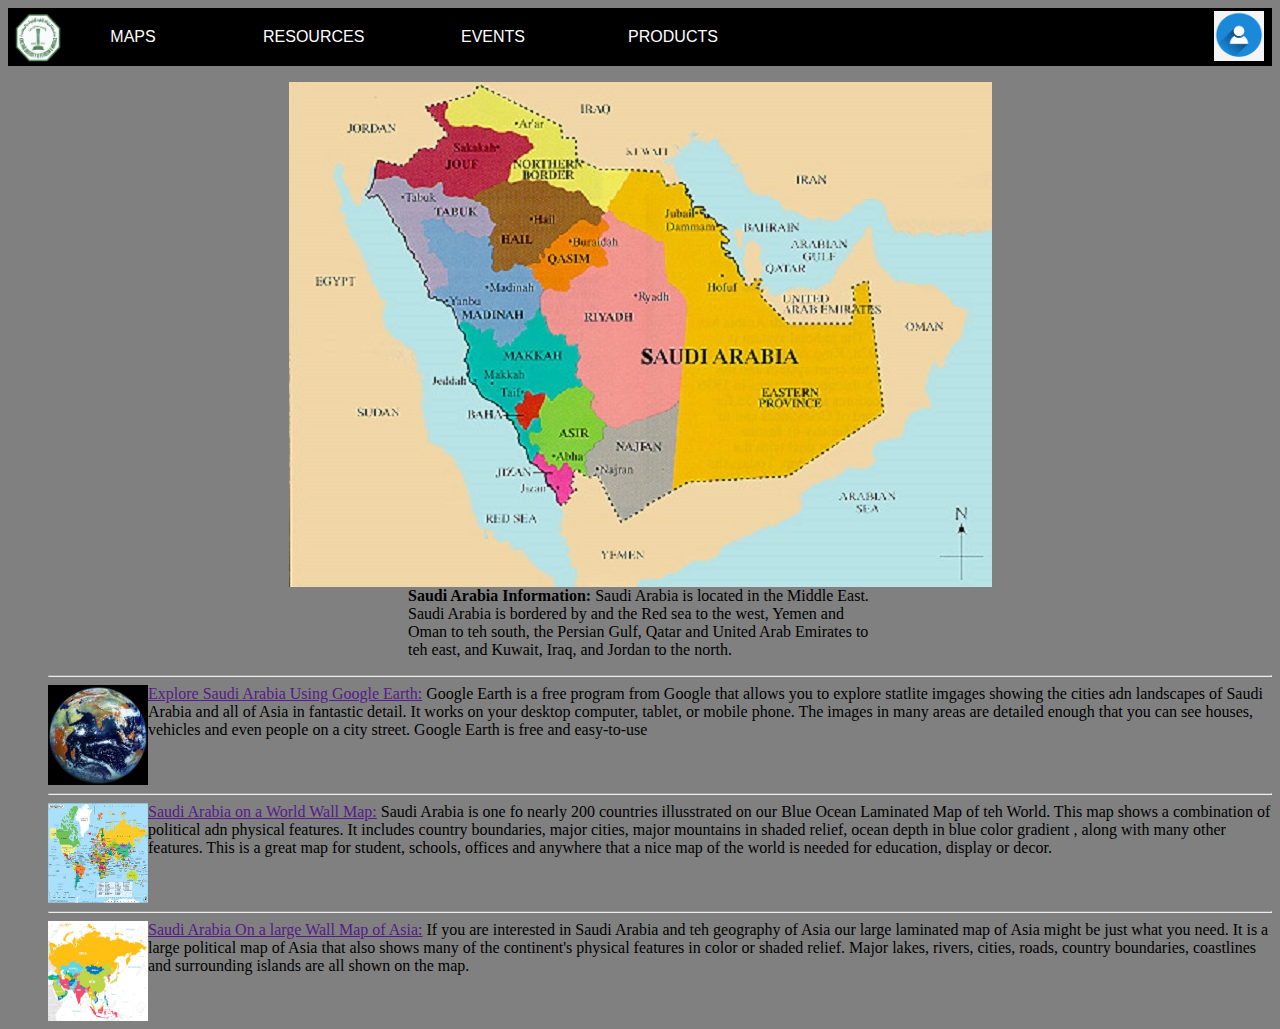
<file: index.html>
<!DOCTYPE html>
<html>
<head>
	<title>saudi news </title>
	<link rel="stylesheet" href="css/style.css">
	<style >
		
		figcaption{
			text-align: left;
			display: inline-block;
			margin-left: 360px;
			margin-right: 350px;
	
		}

		.artical{
			display: inline-flex;
			vertical-align:top;
			padding-left: 40px;
		}
		hr{
			margin-left: 40px;
		}


	</style>
</head>
	<body>
		<header>
			<div class="logo">
		<a href="index.html">
			<img src="image/kfupm.jpg" alt="kfupm logo" width="50" height="50">
		</a>
	</div>
<nav>
<ul>
	<li class="menubar"  >
		<a href="index.html">MAPS</a>
	</li>
	<li class="menubar" >
		<a href="index.html">RESOURCES</a>
	</li >
	<li class="menubar" >
		<a href="index.html">EVENTS</a>
	</li>
	<li class="menubar" >
		<a href="index.html">PRODUCTS</a>
	</li>
	
</ul>
</nav>
	<div class="signin">
		<a href="pages/signin.html">
			<img src="image/singin.jpg" alt="signin logo" width="50" height="50">
		</a>
	</div>

	</header>

		<figure>
			<img class="center" src="image/saudi.jpg" alt="saudi arabia map" usemap="#saudi">
				<figcaption><b>Saudi Arabia Information:</b> Saudi Arabia is located in the Middle East. Saudi Arabia is bordered	by and the Red sea to the west, Yemen and Oman to teh south, the Persian Gulf, Qatar
				and United Arab Emirates to teh east, and Kuwait, Iraq, and Jordan to the north.
				</figcaption>
			<map name="saudi">
    			<area  alt="riyadh" title="this riyadh" href="pages/riyadh.html" coords="328,347,392,321,395,270,398,222,383,205,379,166,352,150,333,140,320,133,322,154,315,158,320,169,323,176,323,183,314,187,297,189,305,189,294,196,288,201,281,210,268,212,257,214,257,225,255,234,260,240,263,248,268,252,284,260,292,264,293,274,292,283,291,297,304,308,309,322,309,330" shape="poly">
    			<area alt="eastren provenice" title="eastren provenice" href="pages/eastren.html" coords="342,84,367,84,376,97,393,98,394,106,401,118,411,119,413,131,428,137,437,153,430,161,437,165,439,174,445,174,458,197,469,192,467,206,499,237,561,236,562,201,575,197,581,232,587,262,590,291,591,325,501,384,406,392,384,400,391,356,396,334,396,296,397,247,396,215,384,202,374,158,335,136,323,126,325,115" shape="poly">
    			<area title="makkah" alt="makkah" href="pages/makkah.html" coords="251,226,258,247,270,255,278,264,292,268,287,279,286,295,290,304,265,316,251,344,243,359,249,363,243,372,231,359,223,342,218,326,205,320,195,312,182,292,176,249,193,248,207,259,212,265,221,259,236,247" shape="poly">
			</map>
		</figure>

		<hr>
		<div class="artical">
			<img src="image/earth.jpg" alt="earth image" width="100" height="100">
			<span ><a href="">Explore Saudi Arabia Using Google Earth:</a> Google Earth is a free program from Google that allows you to explore statlite imgages showing the cities adn landscapes of Saudi Arabia and all of Asia in fantastic detail. It works on your desktop computer, tablet, or mobile phone. The images in many areas are detailed enough that you can see houses, vehicles and even people on a city street. Google Earth is free and easy-to-use</span>
		</div>
		<hr>


		<div class="artical">
			<img src="image/map.jpg"  alt="earth map" width="100" height="100">
			<span><a href=""> Saudi Arabia on a World Wall Map:</a> Saudi Arabia is one fo nearly 200 countries illusstrated on our Blue Ocean Laminated Map of teh World. This map shows a combination of political adn physical features. It includes country boundaries, major cities, major mountains in shaded relief, ocean depth in blue color gradient , along with many other features. This is a great map for student, schools, offices and anywhere that a nice map of the world is needed for education, display or decor.</span>
		</div>
		<hr>


		<div class="artical">
			<img src="image/aisa.jpg" alt="asia map" width="100" height="100" >
			<span><a href="">Saudi Arabia On a large Wall Map of Asia:</a> If you are interested in Saudi Arabia and teh geography of Asia our large laminated map of Asia might be just what you need. It is a large political map of Asia that also shows many of the continent's physical features in color or shaded relief. Major lakes, rivers, cities, roads, country boundaries, coastlines and surrounding islands are all shown on the map.</span>
	
		</div>


	</body>
</html>
</file>
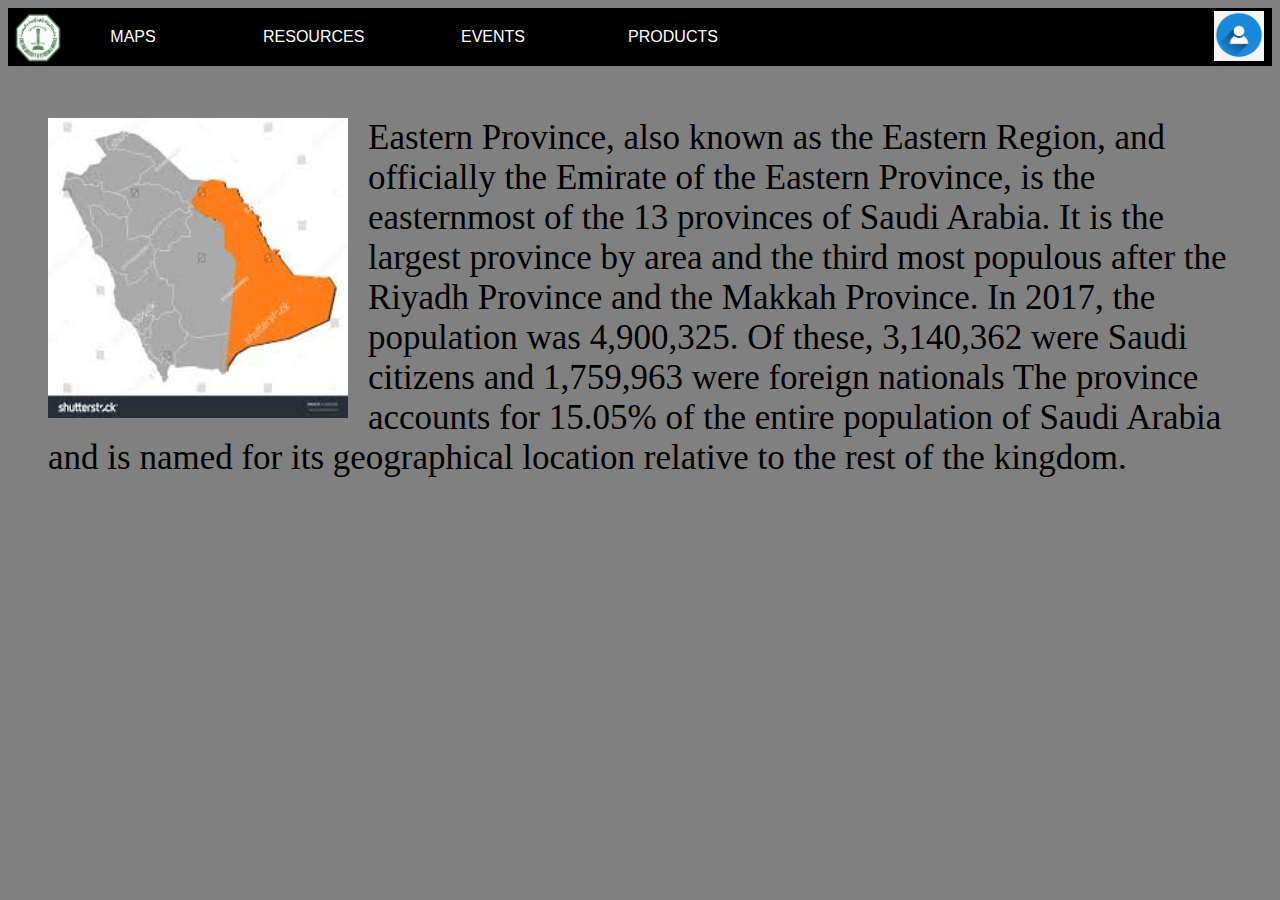
<file: pages/eastren.html>
<!DOCTYPE html>
<html>
	<head>
		<title>Eastren province</title>
     <link rel="stylesheet" href="../css/style.css">
     <style >
     	.main{
     		float: left;
     		margin-right: 20px;
     	}
     	figcaption{
     		font-size: 35px;
     	}
     </style>
	</head>
	<body>
		<header>
      <div class="logo">
    <a href="../index.html">
      <img src="../image/kfupm.jpg" alt="kfupm logo" width="50" height="50">
    </a>
  </div>
<nav>
<ul>
  <li class="menubar"  >
    <a href="../index.html">MAPS</a>
  </li>
  <li class="menubar" >
    <a href="../index.html">RESOURCES</a>
  </li >
  <li class="menubar" >
    <a href="../index.html">EVENTS</a>
  </li>
  <li class="menubar" >
    <a href="../index.html">PRODUCTS</a>
  </li>
  
</ul>
</nav>
  <div class="signin">
    <a href="signin.html">
      <img src="../image/singin.jpg" alt="signin logo" width="50" height="50">
    </a>
  </div>

  </header> <br> <br>
  <figure>
  	<img class="main" src="../image/eastern.jpg"  alt="eastern province borders in map" width="300" height="300">
  	<figcaption> Eastern Province, also known as the Eastern Region, and officially the Emirate of the Eastern Province, is the easternmost of the 13 provinces of Saudi Arabia. It is the largest province by area and the third most populous after the Riyadh Province and the Makkah Province. In 2017, the population was 4,900,325. Of these, 3,140,362 were Saudi citizens and 1,759,963 were foreign nationals The province accounts for 15.05% of the entire population of Saudi Arabia and is named for its geographical location relative to the rest of the kingdom.
				</figcaption>
  	
  </figure>

</body>
</html>
</file>
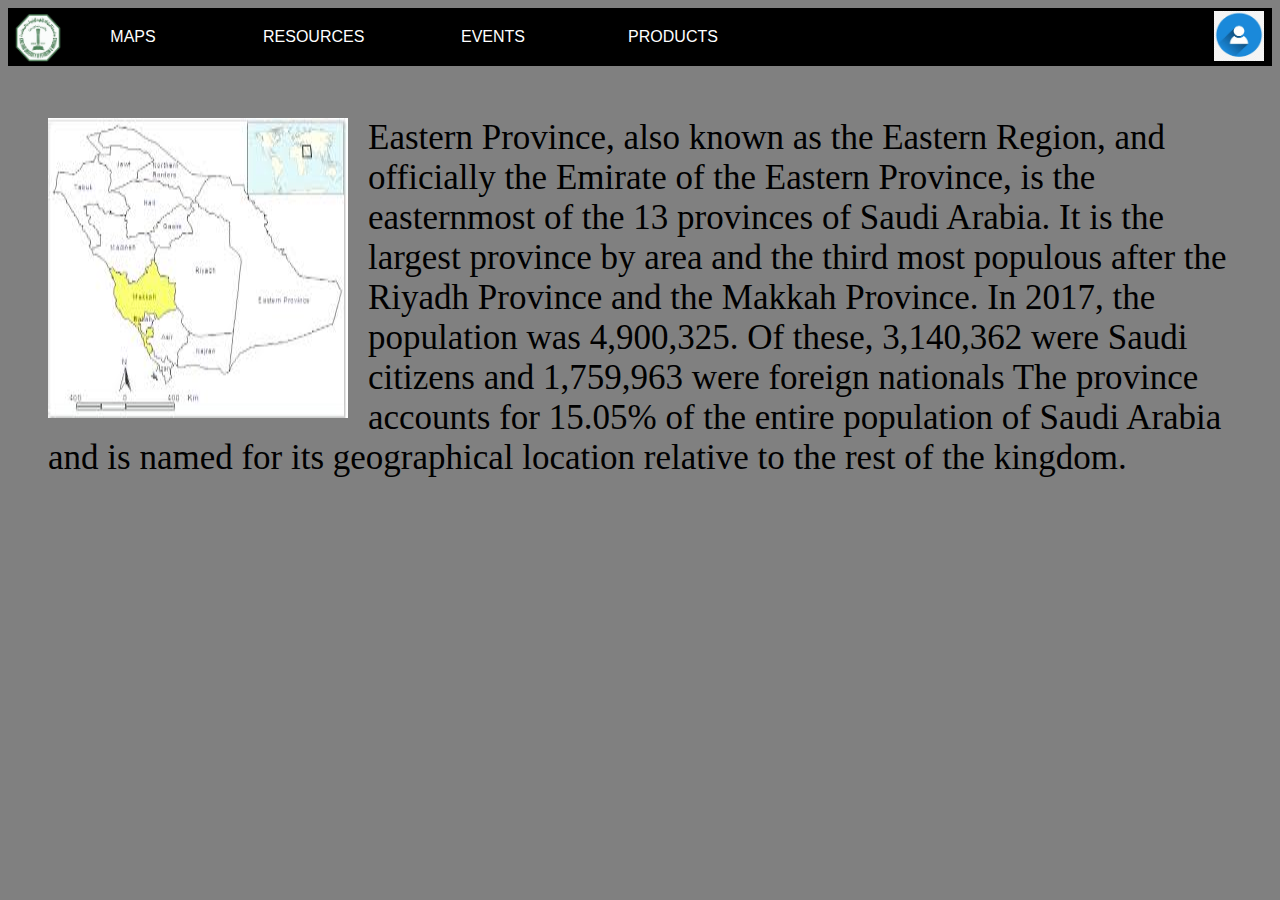
<file: pages/makkah.html>
<!DOCTYPE html>
<html>
	<head>
		<title>Makkah</title>
     <link rel="stylesheet" href="../css/style.css">
     <style >
     	.main{
     		float: left;
     		margin-right: 20px;
     	}
     	figcaption{
     		font-size: 35px;
     	}
     </style>
	</head>
	<body>
		<header>
      <div class="logo">
    <a href="../index.html">
      <img src="../image/kfupm.jpg" alt="kfupm logo" width="50" height="50">
    </a>
  </div>
<nav>
<ul>
  <li class="menubar"  >
    <a href="../index.html">MAPS</a>
  </li>
  <li class="menubar" >
    <a href="../index.html">RESOURCES</a>
  </li >
  <li class="menubar" >
    <a href="../index.html">EVENTS</a>
  </li>
  <li class="menubar" >
    <a href="../index.html">PRODUCTS</a>
  </li>
  
</ul>
</nav>
  <div class="signin">
    <a href="signin.html">
      <img src="../image/singin.jpg" alt="sign in logo" width="50" height="50">
    </a>
  </div>

  </header> <br> <br>
  <figure>
  	<img class="main" src="../image/makkah.jpg" alt="makkah borders in map" width="300" height="300">
  	<figcaption> Eastern Province, also known as the Eastern Region, and officially the Emirate of the Eastern Province, is the easternmost of the 13 provinces of Saudi Arabia. It is the largest province by area and the third most populous after the Riyadh Province and the Makkah Province. In 2017, the population was 4,900,325. Of these, 3,140,362 were Saudi citizens and 1,759,963 were foreign nationals The province accounts for 15.05% of the entire population of Saudi Arabia and is named for its geographical location relative to the rest of the kingdom.
				</figcaption>
  	
  </figure>

</body>
</html>
</file>
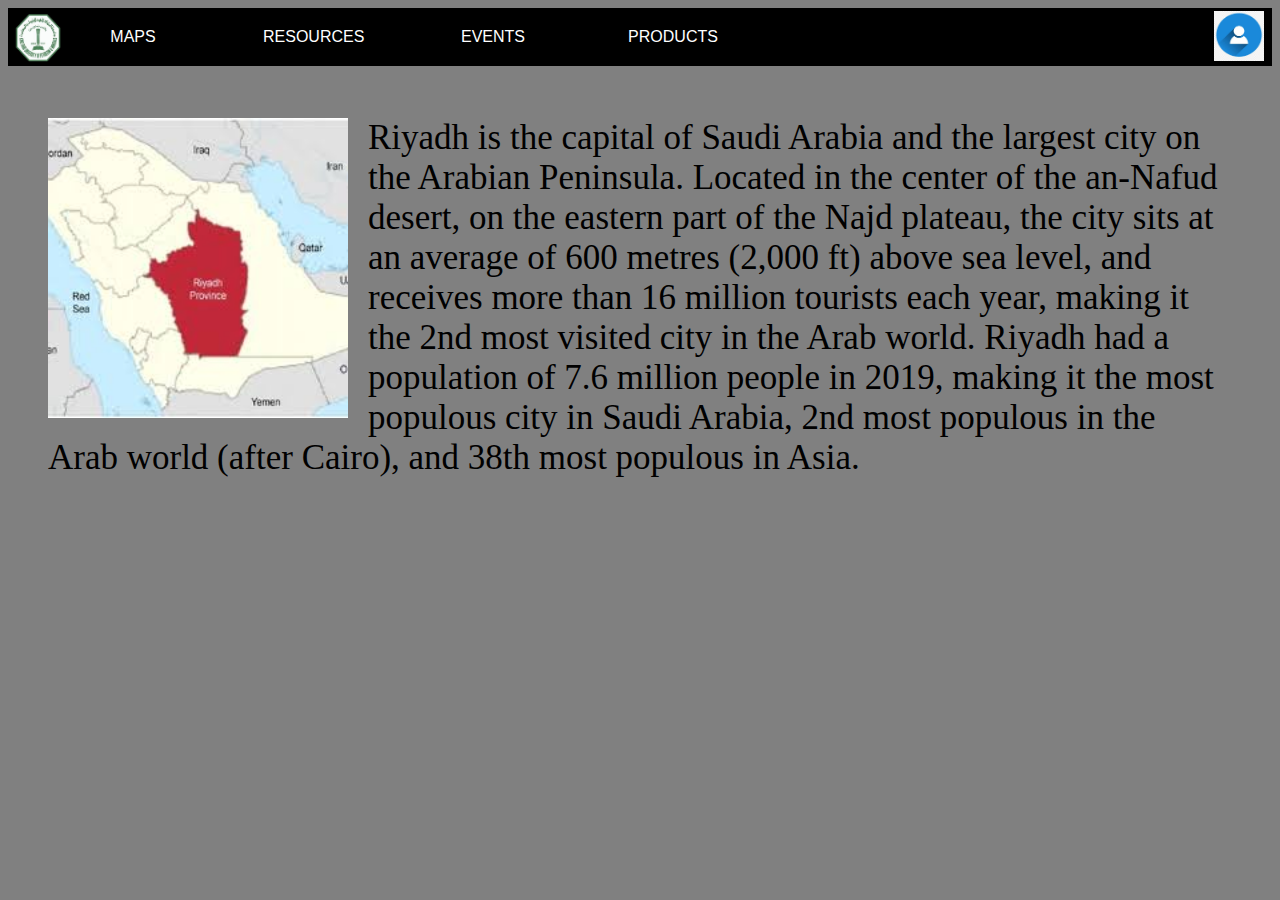
<file: pages/riyadh.html>
<!DOCTYPE html>
<html>
	<head>
		<title>Riyadh</title>
     <link rel="stylesheet" href="../css/style.css">
     <style >
     	.main{
     		float: left;
     		margin-right: 20px;
     	}
     	figcaption{
     		font-size: 35px;
     	}
     </style>
	</head>
	<body>
		<header>
      <div class="logo">
    <a href="../index.html">
      <img src="../image/kfupm.jpg" alt="kfupm logo" width="50" height="50">
    </a>
  </div>
<nav>
<ul>
  <li class="menubar"  >
    <a href="../index.html">MAPS</a>
  </li>
  <li class="menubar" >
    <a href="../index.html">RESOURCES</a>
  </li >
  <li class="menubar" >
    <a href="../index.html">EVENTS</a>
  </li>
  <li class="menubar" >
    <a href="../index.html">PRODUCTS</a>
  </li>
  
</ul>
</nav>
  <div class="signin">
    <a href="signin.html">
      <img src="../image/singin.jpg" alt="signin logo" width="50" height="50">
    </a>
  </div>

  </header> <br> <br>
  <figure>
  	<img class="main" src="../image/riyadh.jpg" width="300" alt="riyadh map" height="300">
  	<figcaption> Riyadh is the capital of Saudi Arabia and the largest city on the Arabian Peninsula. Located in the center of the an-Nafud desert, on the eastern part of the Najd plateau, the city sits at an average of 600 metres (2,000 ft) above sea level, and receives more than 16 million tourists each year, making it the 2nd most visited city in the Arab world. Riyadh had a population of 7.6 million people in 2019, making it the most populous city in Saudi Arabia, 2nd most populous in the Arab world (after Cairo), and 38th most populous in Asia.</figcaption>
  	
  </figure>

</body>
</html>
</file>
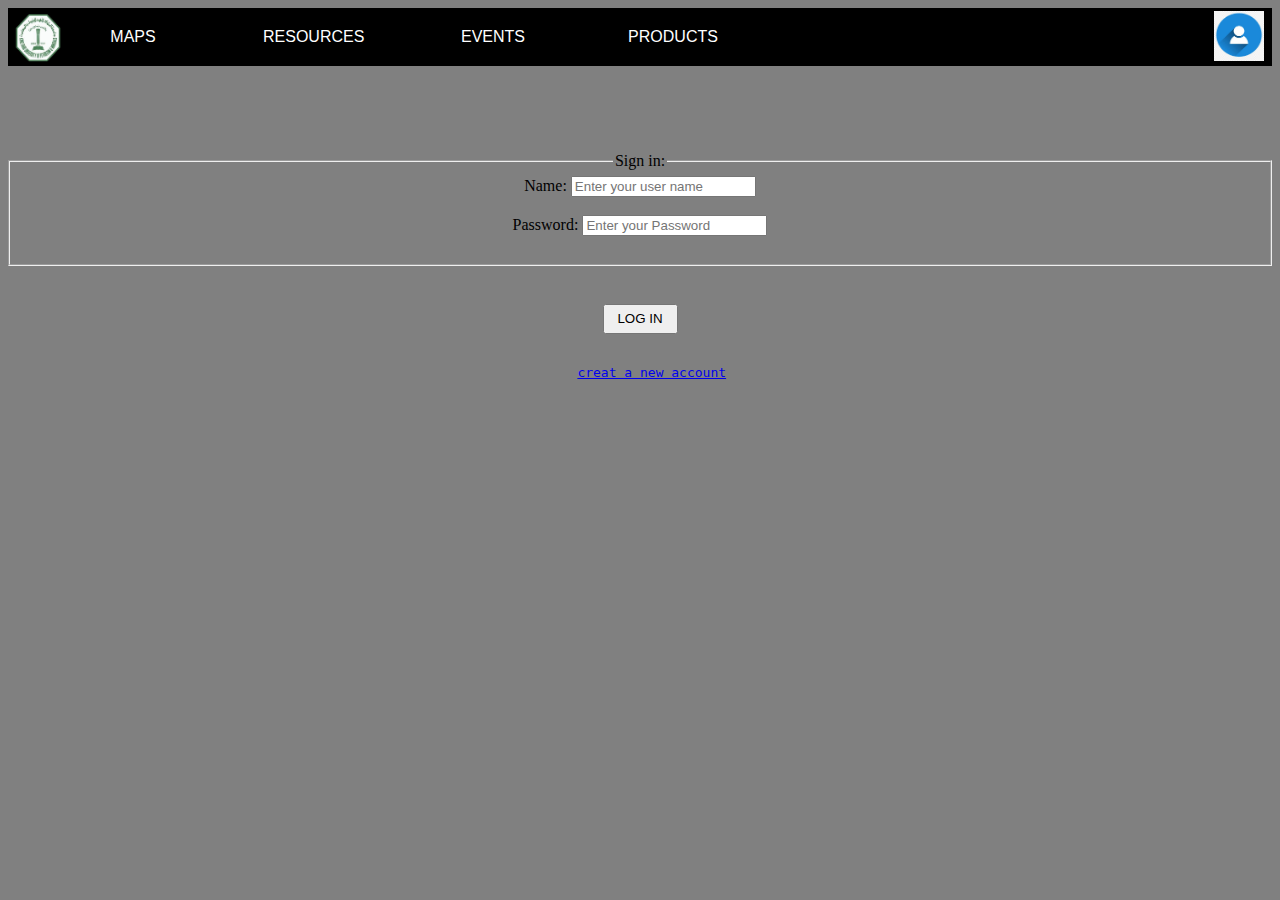
<file: pages/signin.html>
<!DOCTYPE html>
<html>
	<head>
		<title>signin</title>
     <link rel="stylesheet" href="../css/style.css">
	</head>
	<body>
		<header>
      <div class="logo">
    <a href="../index.html">
      <img src="../image/kfupm.jpg" alt="kfupm logo" width="50" height="50">
    </a>
  </div>
<nav>
<ul>
  <li class="menubar"  >
    <a href="../index.html">MAPS</a>
  </li>
  <li class="menubar" >
    <a href="../index.html">RESOURCES</a>
  </li >
  <li class="menubar" >
    <a href="../index.html">EVENTS</a>
  </li>
  <li class="menubar" >
    <a href="../index.html">PRODUCTS</a>
  </li>
  
</ul>
</nav>
  <div class="signin">
    <a href="signin.html">
      <img src="../image/singin.jpg" alt="signin logo" width="50" height="50">
    </a>
  </div>

  </header>
  <br>
  <br>
 
<form action="/action_page.php">

  <fieldset class="center">

   <legend>Sign in:</legend>

   <label for="name">Name:</label>

   <input type="text" name="name" placeholder="Enter your user name "><br><br>

   <label for="pass">Password:</label>

   <input type="Password" name="tel" placeholder="Enter your Password"><br><br>


    </fieldset>
 <br>

   <input type="submit" value="LOG IN" class="center" >
   <br>
  <pre class="center">    <a href="signup.html">creat a new account</a> </pre>
 
</form>
	</body>
</html>
</file>
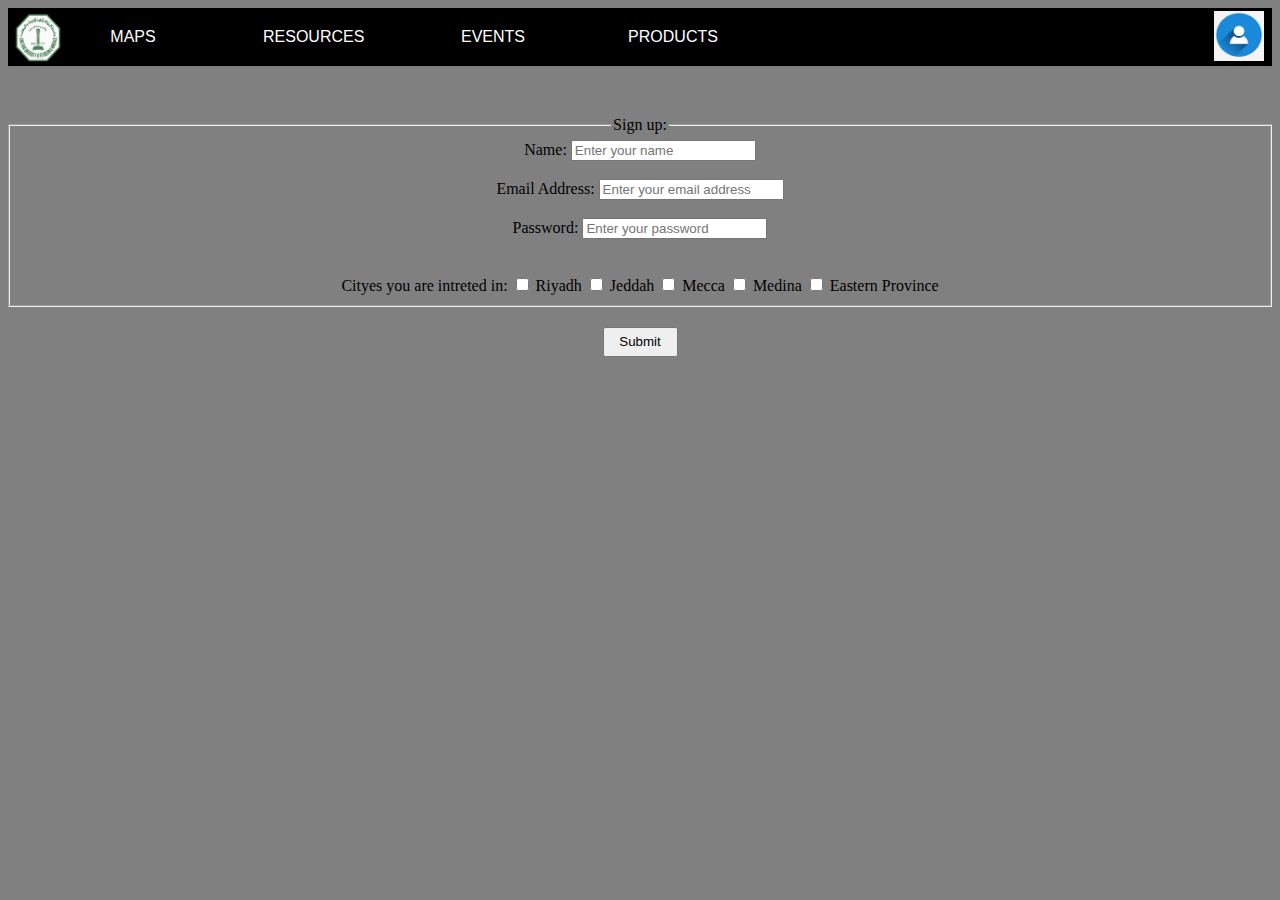
<file: pages/signup.html>
<!DOCTYPE html>
<html>
	<head>
		<title>Sign up</title>
		<link rel="stylesheet" href="../css/style.css">
	</head>
	<body>
	<header>
	    <div class="logo">
		    <a href="../index.html">
		      <img src="../image/kfupm.jpg" alt="kfupm logo" width="50" height="50">
		    </a>
	  	</div>
		<nav>
			<ul>
			  <li class="menubar"  >
			    <a href="../index.html">MAPS</a>
			  </li>
			  <li class="menubar" >
			    <a href="../index.html">RESOURCES</a>
			  </li >
			  <li class="menubar" >
			    <a href="../index.html">EVENTS</a>
			  </li>
			  <li class="menubar" >
			    <a href="../index.html">PRODUCTS</a>
			  </li>
			  
			</ul>
		</nav>
	    <div class="signin">
		    <a href="signin.html">
		      <img src="../image/singin.jpg" alt="signin logo" width="50" height="50">
		    </a>
	  	</div>

	  </header>
 
<form action="/action_page.php">

  <fieldset class="center">

   <legend>Sign up:</legend>

   <label for="name">Name:</label>

   <input type="text" name="name" placeholder="Enter your name"><br><br>


   <label for="email">Email Address:</label>

   <input type="email" id="email" name="email" placeholder="Enter your email address"><br><br>





   <label for="password">Password:</label>

   <input type="Password"  name="pass" placeholder="Enter your password"><br><br>
	<br>
	<label for="major">Cityes you are intreted in:</label>

   <input type="checkbox"  name="Riyadh" value="Riyadh"> Riyadh

   <input type="checkbox"  name="Jeddah" value="Jeddah"> Jeddah

   <input type="checkbox"  name="Mecca" value="Mecca"> Mecca

   <input type="checkbox"  name="Medina" value="Medina"> Medina

   <input type="checkbox"  name=" Eastern Province" value=" Eastern Province"> Eastern Province


   <br>

    </fieldset>


   

   <input type="submit" value="Submit"  class="center">
 
</form>
	</body>
</html>
</file>
<file: css/style.css>
body{
        background-color: gray;
      }
      nav{
       width: 100%;
       background-color: black;
       overflow: auto;
      }
      ul{
        padding: 0;
        margin: 0 0 0 15px;
        list-style: disc;

      }
      li{
        float:left;
      }
      .logo img{
        position: absolute;
        margin-top: 5px;
        margin-left: 5px;

      }
      .signin img{
        position: absolute;
        top: 11px;
        right: 16px;
      }
      nav a{
        width: 100px;
        display: block;
        padding: 20px 20px;
        margin-left: 40px;
        text-decoration: none;
        font-family: arial;
        color:white;
        text-align: center;

      }
    .signin {
        text-align: justify;
        width: 50;
    }

    .signin img {
        display: block;
        margin: 0 auto;
    }
    .center{
        display: block;
        margin-left: auto;
        margin-right: auto;
        text-align: center;
    }
    fieldset{
      margin-top: 50px;
    }
    input[type=submit] {
      width: 75px; 
      height: 30px;
      margin-top: 20px;
    }
   nav a:hover {
      background-color:purple;
    }
</file>
